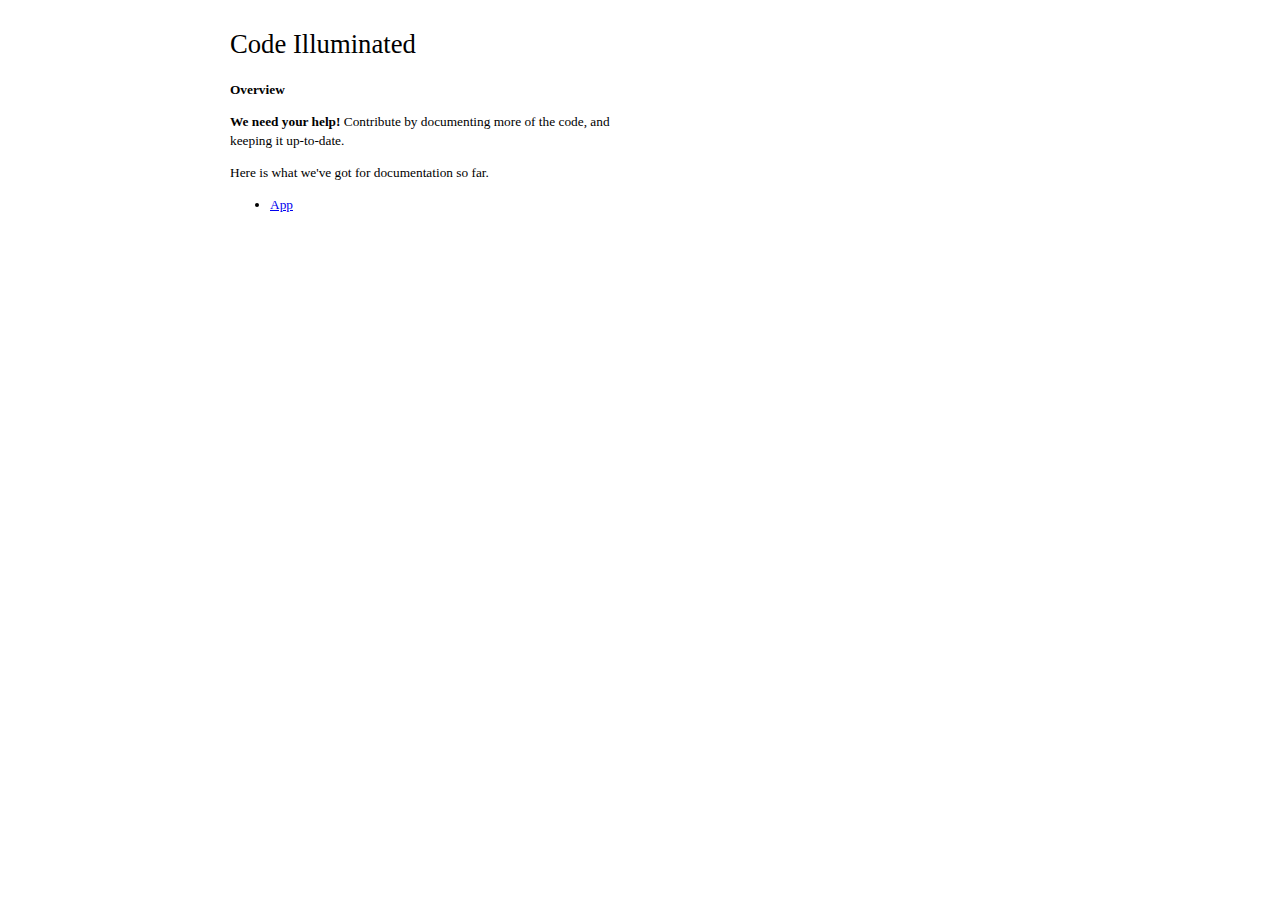
<file: src/lib/code-illuminated/index.html>
<!DOCTYPE html PUBLIC "-//W3C//DTD XHTML 1.0 Transitional//EN"
          "http://www.w3.org/TR/xhtml1/DTD/xhtml1-transitional.dtd">
<html xmlns="http://www.w3.org/1999/xhtml" xml:lang="en" lang="en">
<head>
  <meta http-equiv="Content-type" content="text/html; charset=utf-8" />
  <link rel="stylesheet" type="text/css" media="all"
        href="docs/docs.css" />
  <title>Code Illuminated Documentation</title>
</head>
<body>
<div id="content">
<div id="overview" class="documentation" style="display: none;">
  <h1>Code Illuminated</h1>
  <p><b>Overview</b></p>
  <p><strong>We need your help!</strong>
  Contribute by documenting more of the code, and keeping it
  up-to-date.</p>
  <p>Here is what we've got for documentation so far.</p>
  <ul>
    <li><a href="#docs/docs.js">App</a></li>
  </ul>
</div>
</div>
<script src="scripts/jquery.js"></script>
<script src="scripts/jquery.dynacloud-5.js"></script>
<script src="scripts/wikicreole.js"></script>
<script src="docs/docs.js"></script>
</body>
</html>
</file>
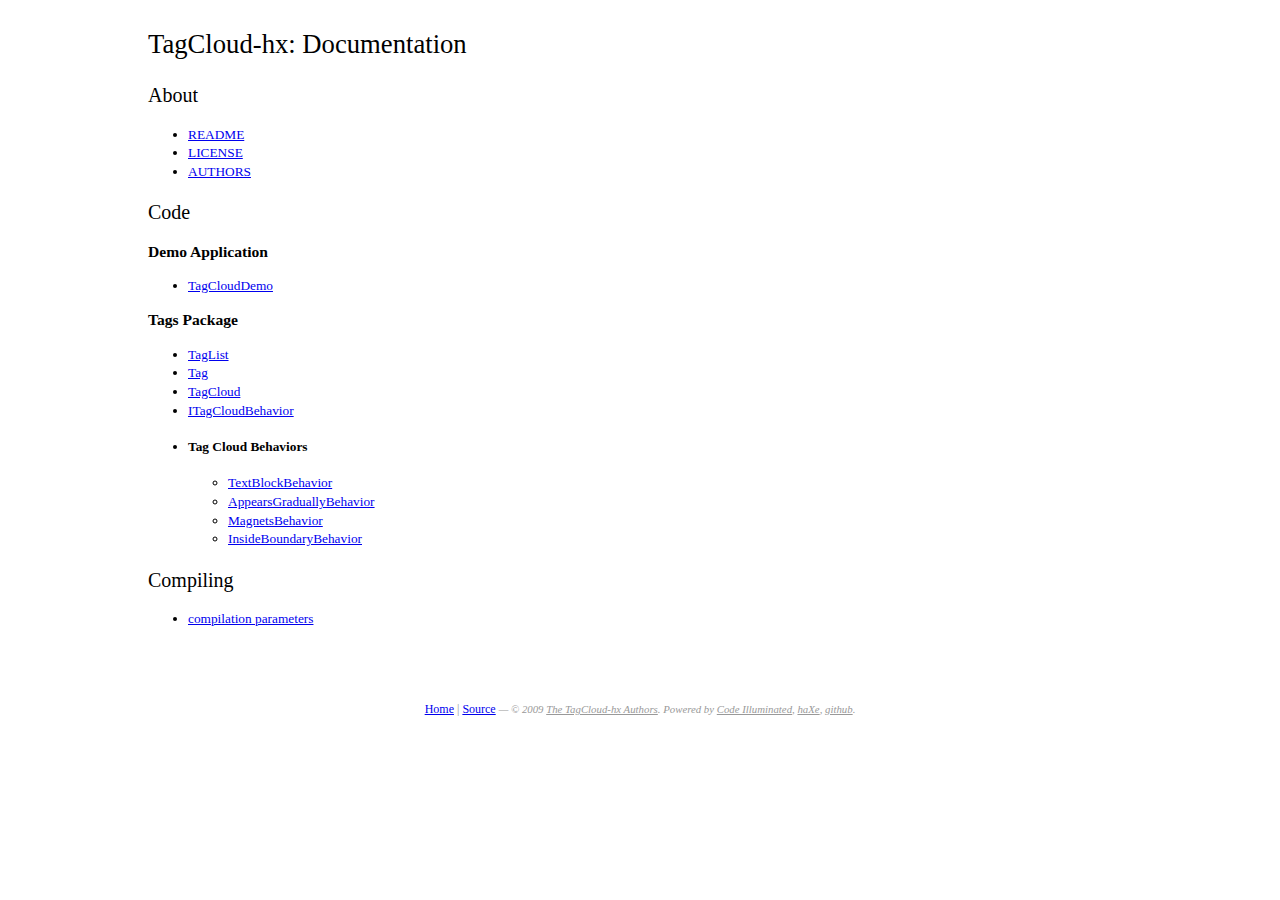
<file: documentation.html>
<!DOCTYPE html PUBLIC "-//W3C//DTD XHTML 1.0 Transitional//EN"
          "http://www.w3.org/TR/xhtml1/DTD/xhtml1-transitional.dtd">
<html xmlns="http://www.w3.org/1999/xhtml" xml:lang="en" lang="en">
<head>
    <meta http-equiv="Content-type" content="text/html; charset=utf-8" />
    <link rel="stylesheet" type="text/css" media="all"
        href="src/lib/code-illuminated/docs/docs.css" />
    <style>
        /* Custom css to go on top of code-illuminated */
        body{
            background-color:#fff;
        }
        .code{
            font-size:8pt;
            padding-top:1em;
        }
        .divider{
            background-color:#ddd;
            height:1px;
        }
        .footer{
            clear:both;
            display:block;
            padding-top:4em;
            color: #999;
            font-size:.9em;
        }
        .footer em{
            font-size:.9em;
        }
        .footer em a{
            color: #999;
        }
    </style>
    <title>TagCloud-hx Code Documentation</title>
</head>
<body>
<div id="content">
    <div id="overview" class="documentation" style="display: none;">
        <h1>TagCloud-hx: Documentation</h1>
        <h2>About</h2>
        <ul>
            <li><a href="#README.textile">README</a></li>
            <li><a href="#LICENSE">LICENSE</a></li>
            <li><a href="#AUTHORS">AUTHORS</a></li>
        </ul>

        <h2>Code</h2>
        <h3>Demo Application</h3>
        <ul>
            <li><a href="#src/TagCloudDemo.hx">TagCloudDemo</a></li>
        </ul>
        <h3>Tags Package</h3>
        <ul>
            <li><a href="#src/org/fabricio/tags/TagList.hx">TagList</a></li>
            <li><a href="#src/org/fabricio/tags/Tag.hx">Tag</a></li>
            <li><a href="#src/org/fabricio/tags/TagCloud.hx">TagCloud</a></li>
            <li><a href="#src/org/fabricio/tags/ITagCloudBehavior.hx">ITagCloudBehavior</a></li>
            <li>
                <h4>Tag Cloud Behaviors</h4>
                <ul>
                    <li><a href="#src/org/fabricio/tags/TextBlockBehavior.hx">TextBlockBehavior</a></li>
                    <li><a href="#src/org/fabricio/tags/AppearsGraduallyBehavior.hx">AppearsGraduallyBehavior</a></li>
                    <li><a href="#src/org/fabricio/tags/MagnetsBehavior.hx">MagnetsBehavior</a></li>
                    <li><a href="#src/org/fabricio/tags/InsideBoundaryBehavior.hx">InsideBoundaryBehavior</a></li>
                </ul>
            </li>
        </ul>

        <h2>Compiling</h2>
        <ul>
            <li><a href="#build.hxml">compilation parameters</a></li>
        </ul>
    </div>
</div>
<div class="footer">
    <p>
        <a href="documentation.html">Home</a> |
        <a href="http://github.com/fczuardi/tag-cloud-hx/tree/master">Source</a>
        <em>
            — © 2009 <a href="#AUTHORS">The TagCloud-hx Authors</a>.
            Powered by 
            <a href="http://code.google.com/p/code-illuminated/">Code Illuminated</a>, 
            <a href="http://haxe.org">haXe</a>, 
            <a href="http://github.com">github</a>.
        </em>
    </p>
</div>
</body>
<script src="src/lib/code-illuminated/scripts/jquery.js"></script>
<script src="src/lib/code-illuminated/scripts/wikicreole.js"></script>
<script src="src/lib/code-illuminated/docs/docs.js"></script>
</html>
</file>
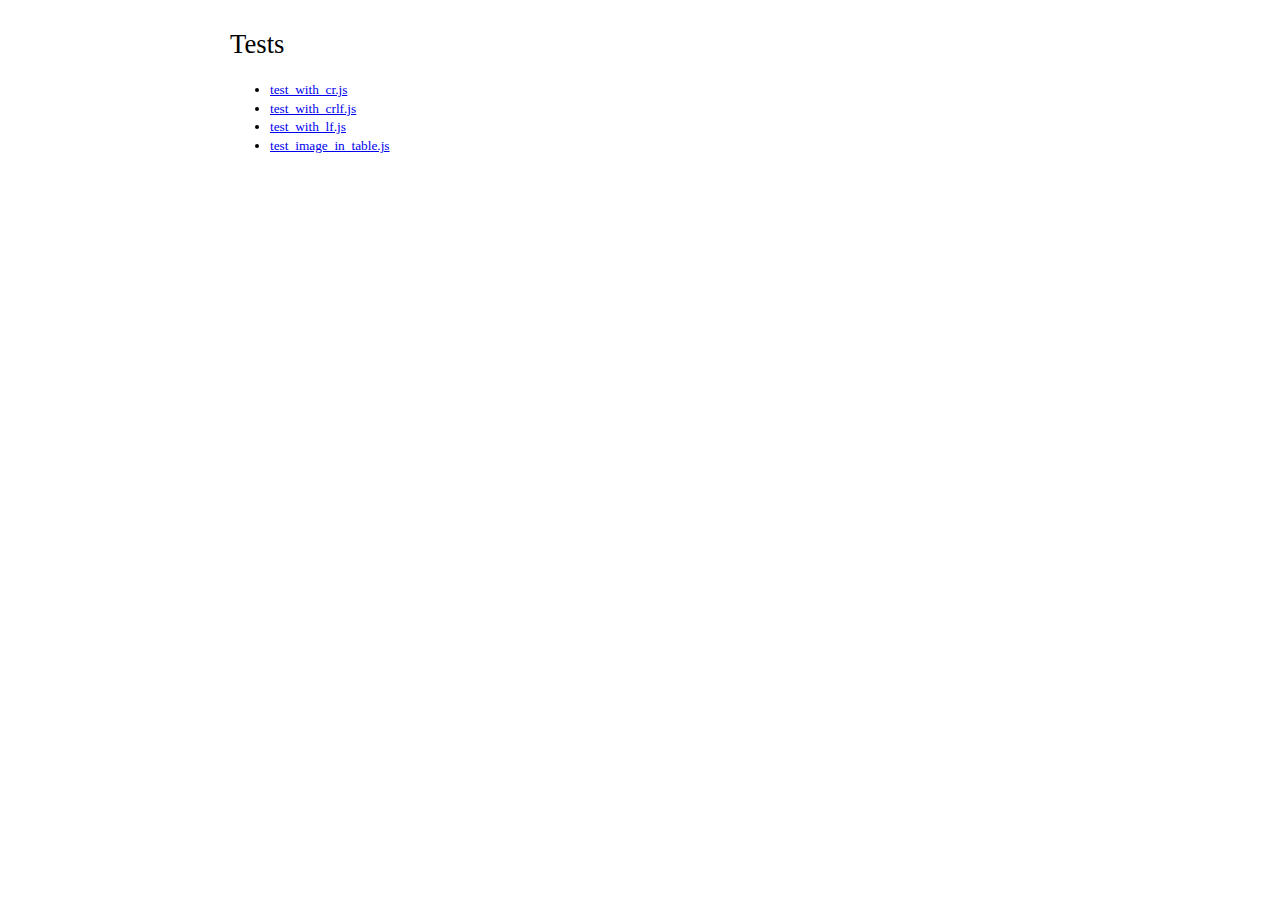
<file: src/lib/code-illuminated/tests/tests.html>
<!DOCTYPE html PUBLIC "-//W3C//DTD XHTML 1.0 Transitional//EN"
          "http://www.w3.org/TR/xhtml1/DTD/xhtml1-transitional.dtd">
<html xmlns="http://www.w3.org/1999/xhtml" lang="en">
<head>
  <meta http-equiv="Content-type" content="text/html; charset=utf-8" />
  <link rel="stylesheet" type="text/css" media="all"
        href="../docs/docs.css" />
  <title>Tests</title>
</head>
<body>
<div id="content">
<div id="overview" class="documentation" style="display: none;">
  <h1>Tests</h1>
  <ul>
    <li><a href="#test_with_cr.js">test_with_cr.js</a></li>
    <li><a href="#test_with_crlf.js">test_with_crlf.js</a></li>
    <li><a href="#test_with_lf.js">test_with_lf.js</a></li>
    <li><a href="#test_image_in_table.js">test_image_in_table.js</a></li>
  </ul>
</div>
</div>
<script type="text/javascript" src="../scripts/jquery.js"></script>
<script type="text/javascript" src="../scripts/jquery.dynacloud-5.js"></script>
<script type="text/javascript" src="../scripts/wikicreole.js"></script>
<script type="text/javascript" src="../docs/docs.js"></script>

</body>
</html>
</file>
<file: src/lib/code-illuminated/docs/docs.css>
body {
    font-family: palatino, palatino linotype, georgia, serif;
    font-size: 10pt;
    text-align: center;
}

.popup-enabled {
    cursor: pointer;
    border-bottom: dotted 1px black;
}

.popup {
    position: absolute;
    z-index: 100;
}

.popup .item {
    cursor: pointer;
    font-family: helvetica neue, arial, sans-serif;
    background-color: #f0f0f0;
    color: black;
    padding: 3px;
    border: black dotted;
    border-width: 1px 1px 0 1px;
}

.popup .selected {
    background-color: black;
    color: white;
}

.popup .bottom {
    border-bottom: 1px black dotted;
}

#content {
    text-align: left;
    margin: 0 auto;
}

.documentation {
    float: left;
    line-height: 1.4em;
}

.documentation h1, .documentation h2 {
    font-weight: normal;
    line-height: 1.4em;
}

.code {
    font-family: monaco, consolas, andale mono, monospace;
    float: left;
    white-space: pre;
    font-size: 6pt;
    background-color: #f0f0f0;
}

.divider {
    clear: both;
    height: 0;
    line-height: 0;
}

.highlight { 
    background-color: yellow;
}
</file>
